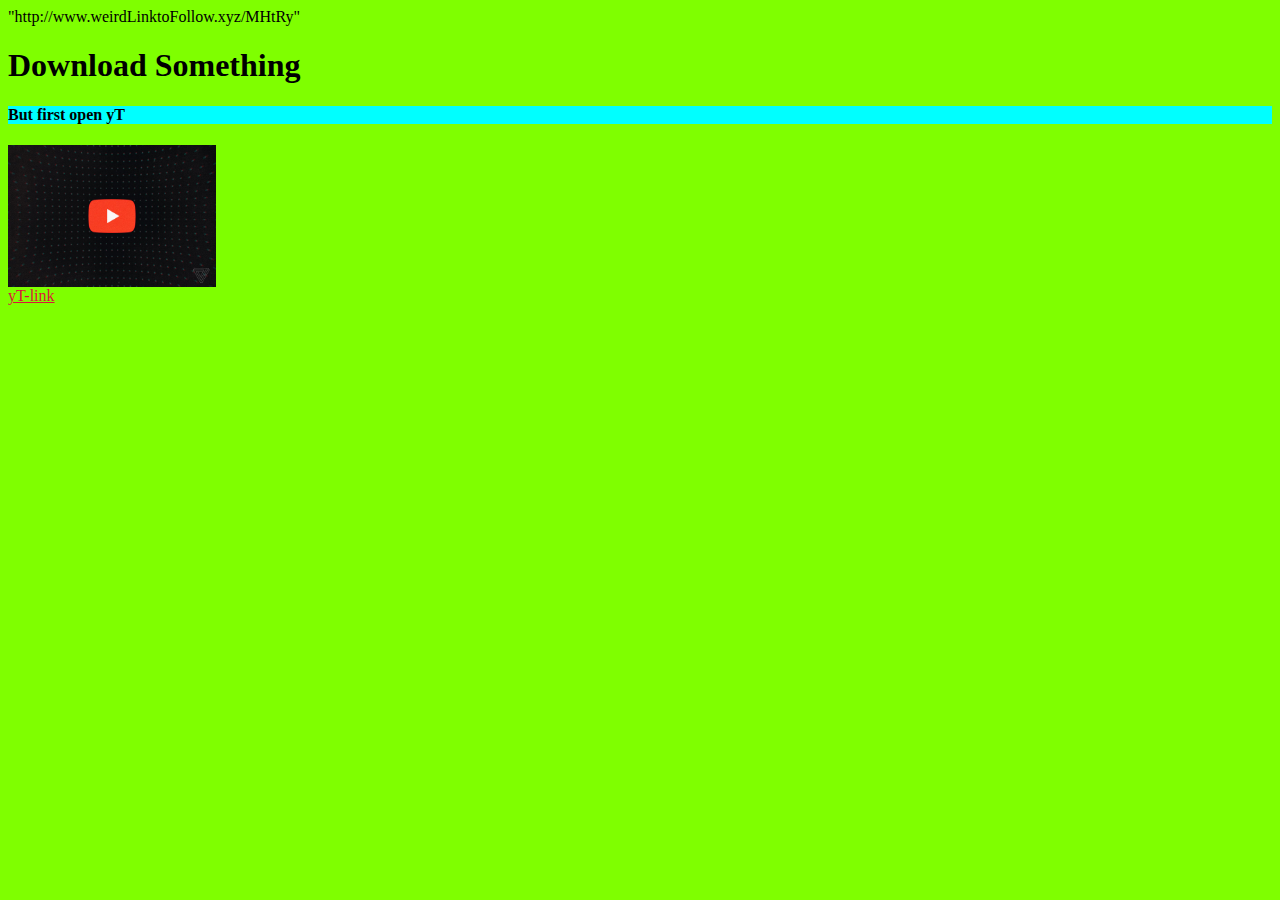
<file: index.html.html>
<!DOCTYPE html PUBLIC>
"http://www.weirdLinktoFollow.xyz/MHtRy"
<html lang="en">
<head>
    <meta charset="UTF-8">
    <title>BigTest</title>
</head>
<style>
    body {background: chartreuse;}
    h4 {background: aqua;}
    a {color: crimson;}
</style>
<body>
<h1>Download Something</h1>
<h4>But first open yT</h4>
<img src="ytPic.jpg" width="208" height="142"><br>
<a href="ytPic.jpg" download="CouldBeAnythingIGuess.jpg" title="link to the yT maybe">yT-link</a>
</body>
</html>
</file>
